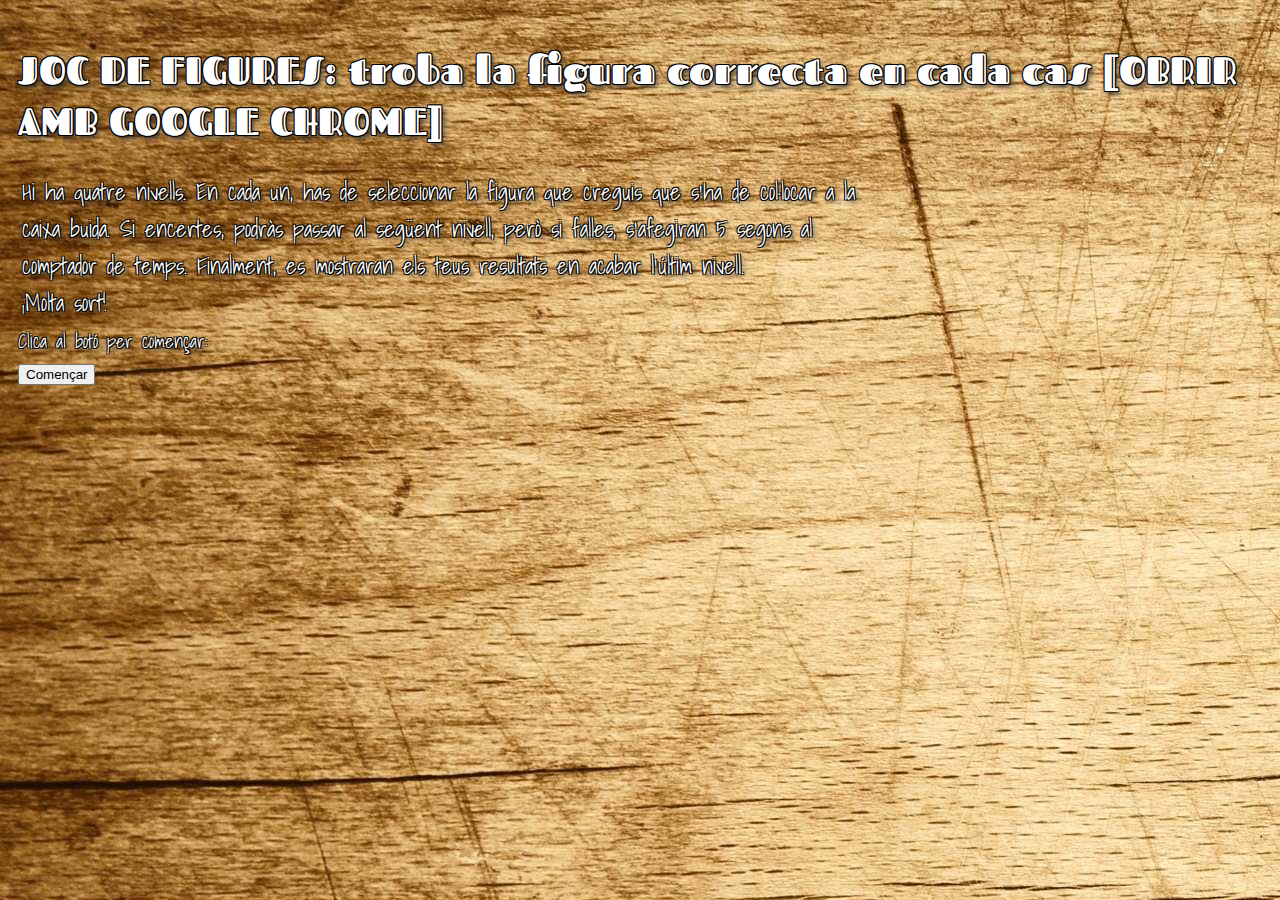
<file: PrM6UF2/public_html/index.html>
<!DOCTYPE html>
<html manifest="manifest.appcache" >
<!--<html>-->
    <head>
        <title>Drag'n'Drop - Joel G. Fernándeath</title>
        <meta charset="UTF-8">
        <meta name="author" content="mor">
        <meta name="viewport" content="width=device-width, initial-scale=1.0">
        <link rel="stylesheet" href="css/style.css">
        <link rel="shortcut icon" href="img/page/favicon.ico">
        <link href='https://fonts.googleapis.com/css?family=Fascinate+Inline' rel='stylesheet' type='text/css'>
        <link href='https://fonts.googleapis.com/css?family=Shadows+Into+Light' rel='stylesheet' type='text/css'>
        <script type="text/javascript" src="js/functions.js"></script>
    </head>
    <body>
        <h1>JOC DE FIGURES: troba la figura correcta en cada cas [OBRIR AMB GOOGLE CHROME]</h1>
        <p>
            Hi ha quatre nivells. En cada un, has de seleccionar la figura que
            creguis que s'ha de col·locar a la caixa buida. Si encertes, podràs
            passar al següent nivell, però si falles, s'afegiran 5 segons al
            comptador de temps. Finalment, es mostraran els teus resultats en
            acabar l'últim nivell.
            <br>
            ¡Molta sort!
            <br>
        </p>
        <form action='game.html'>
            <label>Clica al botó per començar:</label><br>
            <input type="submit" value="Començar" />
        </form>
    </body>
</html>
</file>
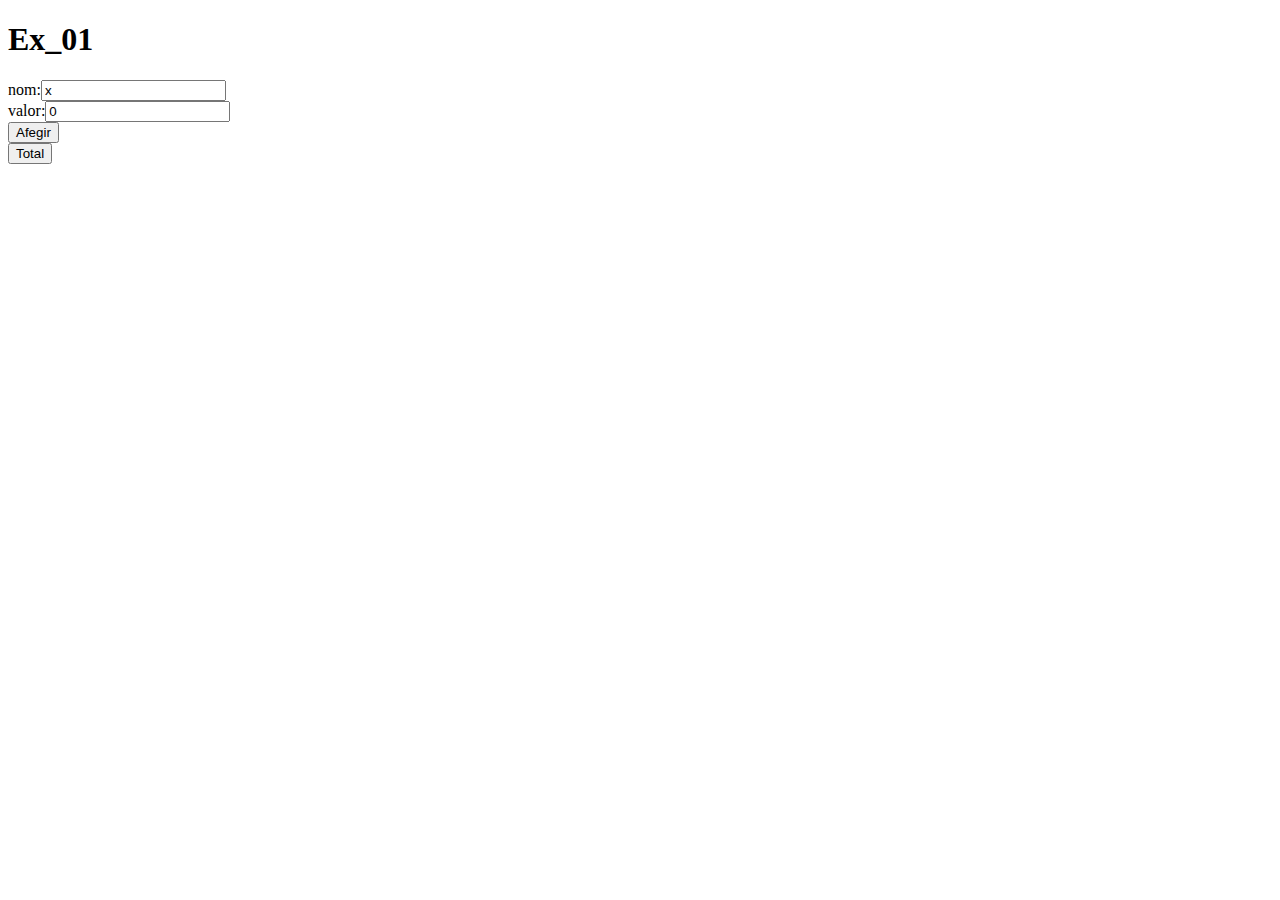
<file: UF2_ex01.html>
<!DOCTYPE html>
<html>
	<head>
		<meta charset="utf-8" />
		<script type="text/javascript" src="UF2_ex01.js"></script>
                <title>M6UF2 - Ex01</title>
	</head>
	<body>
		<h1>Ex_01</h1>
		<form>
			nom:<input type="text" id="nom" value="x" />
			<BR>
			valor:<input type="number" id="valor" value="0" />
			<BR>
			<input type="button" id="afegir" value="Afegir" onclick="afegirStock()" />
			<BR>
			<input type="button" id="total" value="Total" onclick="obtenirValorTotalCartera()" />
		</form>
		<BR>
		<div id="afegit" ></div>
		<BR>
		<div id="resultat" ></div>
	</body>
</html>
</file>
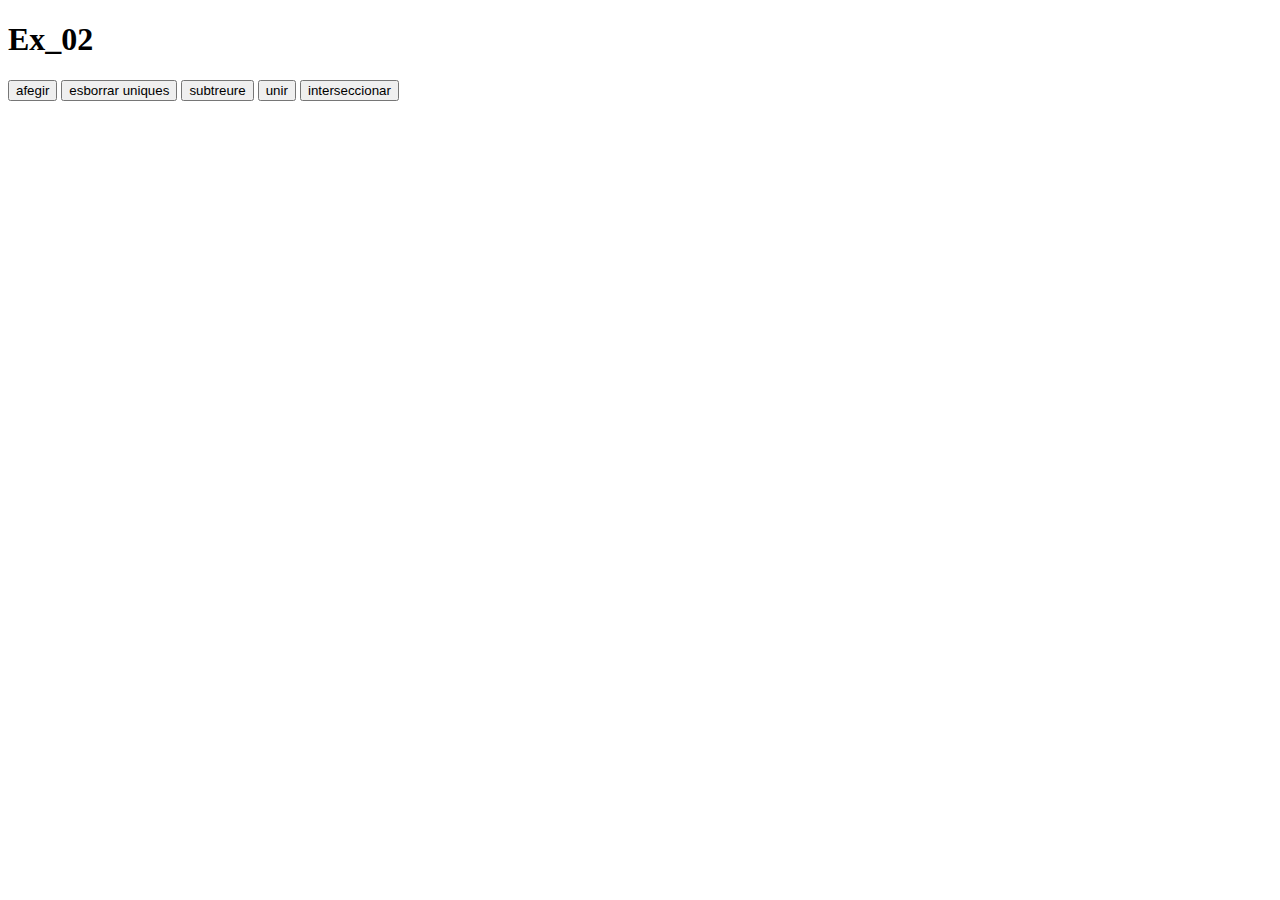
<file: UF2_ex02.html>
<!DOCTYPE html>
<html>
	<head>
		<meta charset="utf-8" />
		<script type="text/javascript" src="UF2_ex02.js" ></script>
	</head>
	<body>
		<h1>Ex_02</h1>
		<form>
			<input type="button" id="afegir" value="afegir" />
			<input type="button" id="esborrar uniques" value="esborrar uniques" />
			<input type="button" id="subtreure" value="subtreure" />
			<input type="button" id="unir" value="unir" />
			<input type="button" id="interseccionar" value="interseccionar" />
		</form>
		<BR>
		<div id="sortidaO" ></div>
		<BR>
		<div id="sortidaP" ></div>
		<BR>
		<div id="sortidaQ" ></div>
	</body>
</html>
</file>
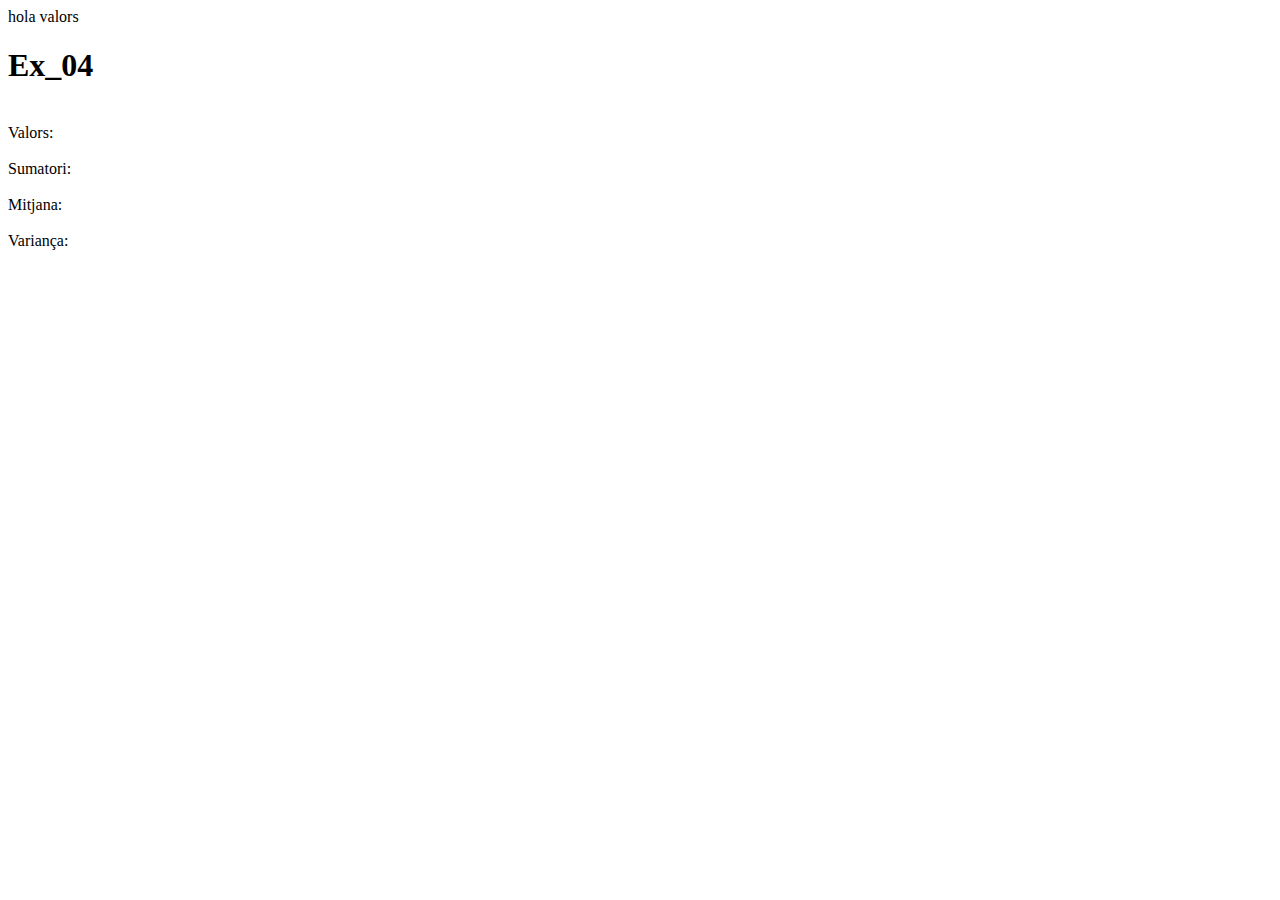
<file: Ex04/UF2_ex04.html>
<!DOCTYPE html>
<html>
	<head>
		<meta charset="utf-8" />
		<script type="text/javascript" src="UF2_ex04.js"></script>
                <title>M6UF2 - Ex04</title>
	</head>
	<body>
		<h1>Ex_04</h1>
		<BR>
		Valors: <div id="valors" ></div>
		<BR>
		Sumatori: <div id="sumatori" ></div>
        <BR>
		Mitjana: <div id="mitjana" ></div>
        <BR>
		Variança: <div id="varianca" ></div>
	</body>
</html>
</file>
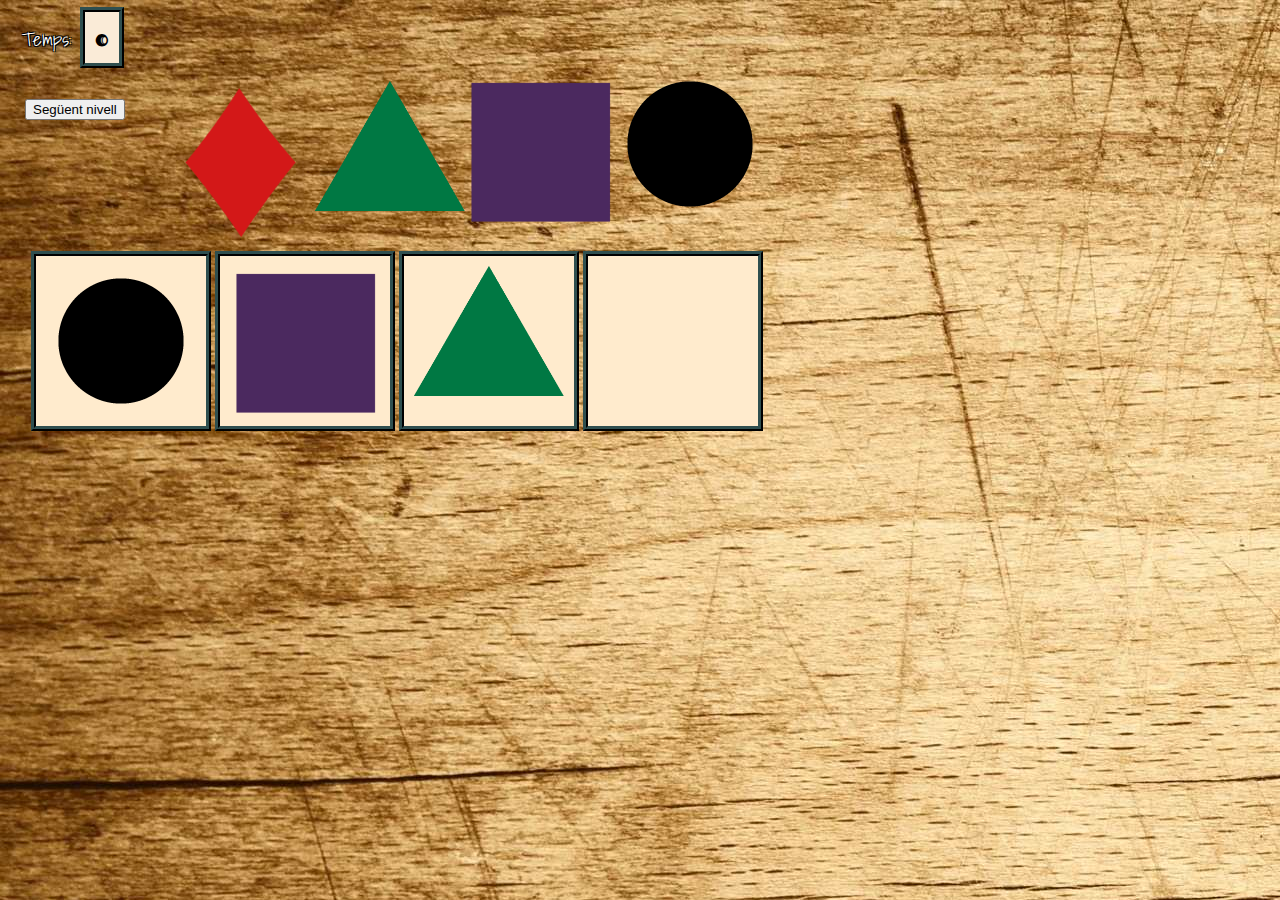
<file: PrM6UF2/public_html/game.html>
<!DOCTYPE html>
<html manifest="manifest.appcache" >
<!--<html>-->
    <head>
        <title>Juga!</title>
        <meta charset="UTF-8">
        <meta name="author" content="mor">
        <meta name="viewport" content="width=device-width, initial-scale=1.0">
        <link rel="stylesheet" href="css/style.css">
        <link rel="shortcut icon" href="img/page/favicon.ico">
        <link href='https://fonts.googleapis.com/css?family=Fascinate+Inline' rel='stylesheet' type='text/css'>
        <link href='https://fonts.googleapis.com/css?family=Shadows+Into+Light' rel='stylesheet' type='text/css'>
        <script type="text/javascript" src="js/classes.js"></script>
        <script type="text/javascript" src="js/functions.js"></script>
    </head>
    <body onload="main()">
        <div id="timeCounter" >
            <label>Temps: </label>
            <span id="time" class="timeCount" >0</span>
        </div>
        <table>
            <tr>
                <td>
                    <div id="player" class="block" >
                        <div class="figure" id="divCircle" >
                            <img id="circle" src="img/figure/circle.png" draggable="true" >
                        </div>
                        <div class="figure" id="divSquare" >
                            <img id="square" src="img/figure/square.png" draggable="true" >
                        </div>
                        <div class="figure" id="divTriangle" >
                            <img id="triangle" src="img/figure/triangle.png" draggable="true" >
                        </div>
                        <div class="figure" id="divDiamond" >
                            <img id="diamond" src="img/figure/diamond.png" draggable="true" >
                        </div>
                        <button id="nextLevel" onclick="nextLevel()" >Següent nivell</button>
                    </div>
                </td>
            </tr>
            <tr>
                <td>
                    <div id="game" class="block" >
                        <div id="level01" class="level hidden" >
                            <div id="b01" class="system" >
                                <img src="img/figure/circle.png">
                            </div>
                            <div id="b02" class="system" >
                                <img src="img/figure/square.png">
                            </div>
                            <div id="b03" class="system" >
                                <img src="img/figure/triangle.png">
                            </div>
                            <div id="b04" class="system" >
                                <!-- Element img a insertar mitjançant drag and drop -->
                            </div>
                        </div>
                        <div id="level02" class="level hidden" >
                            <div id="b01" class="system" >
                                <img src="img/figure/circle.png">
                            </div>
                            <div id="b02" class="system" >
                                <img src="img/figure/circle.png">
                            </div>
                            <div id="b03" class="system" >
                                <img src="img/figure/circle.png">
                            </div>
                            <div id="b04" class="system" >
                                <!-- Element img a insertar mitjançant drag and drop -->
                            </div>
                        </div>
                        <div id="level03" class="level hidden" >
                            <div id="b01" class="system" >
                                <img src="img/figure/square.png">
                            </div>
                            <div id="b02" class="system" >
                                <img src="img/figure/square.png">
                            </div>
                            <div id="b03" class="system" >
                                <img src="img/figure/triangle.png">
                            </div>
                            <div id="b04" class="system" >
                                <!-- Element img a insertar mitjançant drag and drop -->
                            </div>
                        </div>
                        <div id="level04" class="level hidden" >
                            <div id="b01" class="system" >
                                <img src="img/figure/diamond.png">
                            </div>
                            <div id="b02" class="system" >
                                <img src="img/figure/square.png">
                            </div>
                            <div id="b03" class="system" >
                                <img src="img/figure/diamond.png">
                            </div>
                            <div id="b04" class="system" >
                                <!-- Element img a insertar mitjançant drag and drop -->
                            </div>
                        </div>
                    </div>
                </td>
            </tr>
            </table> 
            <div id="timeCount" class="hidden" >
                <h1>Enhorabona! Has acabat el joc. Aquests son els teus resultats</h1>
                <label>Level 01: </label><div id="time01" class="timeCount" ></div>
                <label>Level 02: </label><div id="time02" class="timeCount" ></div>
                <label>Level 03: </label><div id="time03" class="timeCount" ></div>
                <label>Level 04: </label><div id="time04" class="timeCount" ></div>
            </div>
    </body>
</html>
</file>
<file: PrM6UF2/public_html/css/style.css>
/* 
    Created on : 04-feb-2016, 10:21:16
    Author     : mor
*/

body {
    padding: 10px;
    font-family: 'Shadows Into Light', cursive;
    color: white;
    text-shadow: 1px 1px 0 #000, -1px -1px 0 #000, 1px -1px 0 #000, -1px 1px 0 #000, 3px 3px 5px #333;
    font-size: larger;
    background-image: url(../img/page/background.jpg);
}

p {
    padding: 2px;
    margin: 2px;
    max-width: 70%;
    font-size: larger;
}

h1 {
    font-family: 'Fascinate Inline', cursive;
}

div {
    margin: 2px;
    padding: 2px;
}

div.block {
    display: block;
}

div div img {
    width: auto;
    height: auto;
    max-width: 150px;
    max-height: 150px;
    float: right;
    display: inline-block;
    opacity: 1;
    alignment-adjust: central;
}

.timeCount {
    background-color: antiquewhite;
    padding: 10px;
    float: none;
    color: black;
    border: 5px ridge darkslategrey;
    font-family: 'Fascinate Inline', cursive;
    font-size: larger;
    text-shadow: none;
}

div.timeCount {
    max-width: 30px;
    max-height: 30px;
    width: auto;
    height: auto;
    alignment-adjust: middle;
}

div.system {
    width: 150px;
    height: 150px;
    background-color: blanchedalmond;
    padding: 10px;
    border: 5px ridge darkslategrey;
    float: left;
}

.hidden {
    display: none;
}

.over {
    opacity: 0.5;
}

.pick {
    opacity: 0.3;
}
</file>
